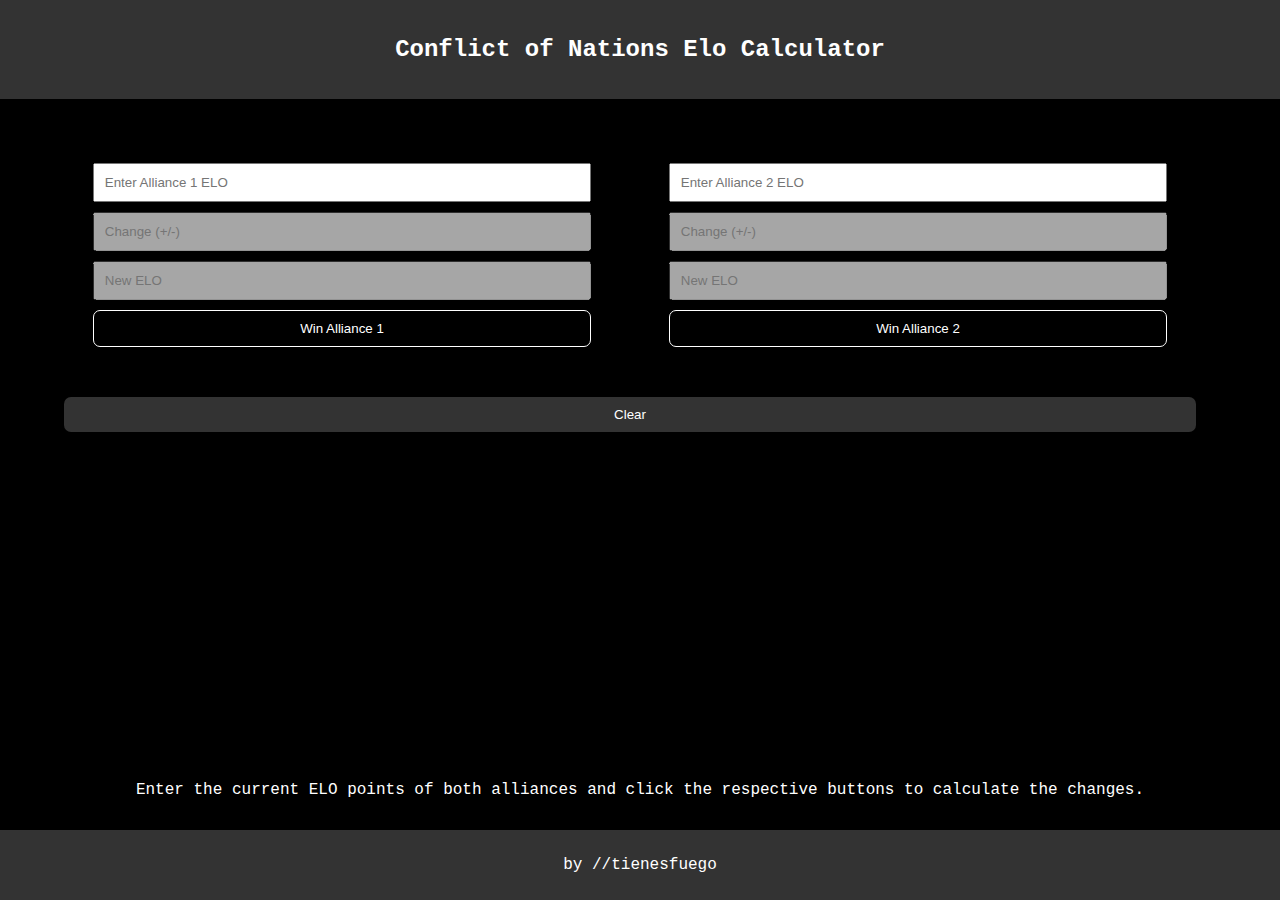
<file: index.html>
<!DOCTYPE html>
<html lang="en">

<head>
    <meta charset="UTF-8">
    <title>Conflict of Nations Elo Calculator</title>
    <meta http-equiv="X-UA-Compatible" content="IE=edge">
    <meta name="viewport" content="width=device-width, initial-scale=1.0">
    <meta name="author" content="//tienesfuego">
    <link rel="stylesheet" href="style.css">
    <script src="script.js" defer></script>
</head>

<body>
    <header>
        <h1>Conflict of Nations Elo Calculator</h1>
    </header>
    <main id="calculator">
        <form id="alliance-form">
            <div class="alliance-container">
                <div class="alliance-section">
                    <input type="text" id="elo1" placeholder="Enter Alliance 1 ELO" />
                    <input type="text" id="change1" placeholder="Change (+/-)" disabled />
                    <input type="text" id="result1" placeholder="New ELO" class="" disabled />
                    <button type="button" id="win1" class="win" onclick="Calculator('Win', 1)">Win Alliance 1</button>
                </div>
                <div class="alliance-section">
                    <input type="text" id="elo2" placeholder="Enter Alliance 2 ELO" />
                    <input type="text" id="change2" placeholder="Change (+/-)" disabled />
                    <input type="text" id="result2" placeholder="New ELO" class="" disabled />
                    <button type="button" id="win2" class="win" onclick="Calculator('Win', 2)">Win Alliance 2</button>
                </div>
            </div>
        </form>
        <button type="button" class="clear" onclick="clearForm()">Clear</button>
    </main>
    <p id="located-text">Enter the current ELO points of both alliances and click the respective buttons to calculate
        the changes.</p>
    <footer>
        <p>by //tienesfuego</p>
    </footer>
</body>

</html>
</file>
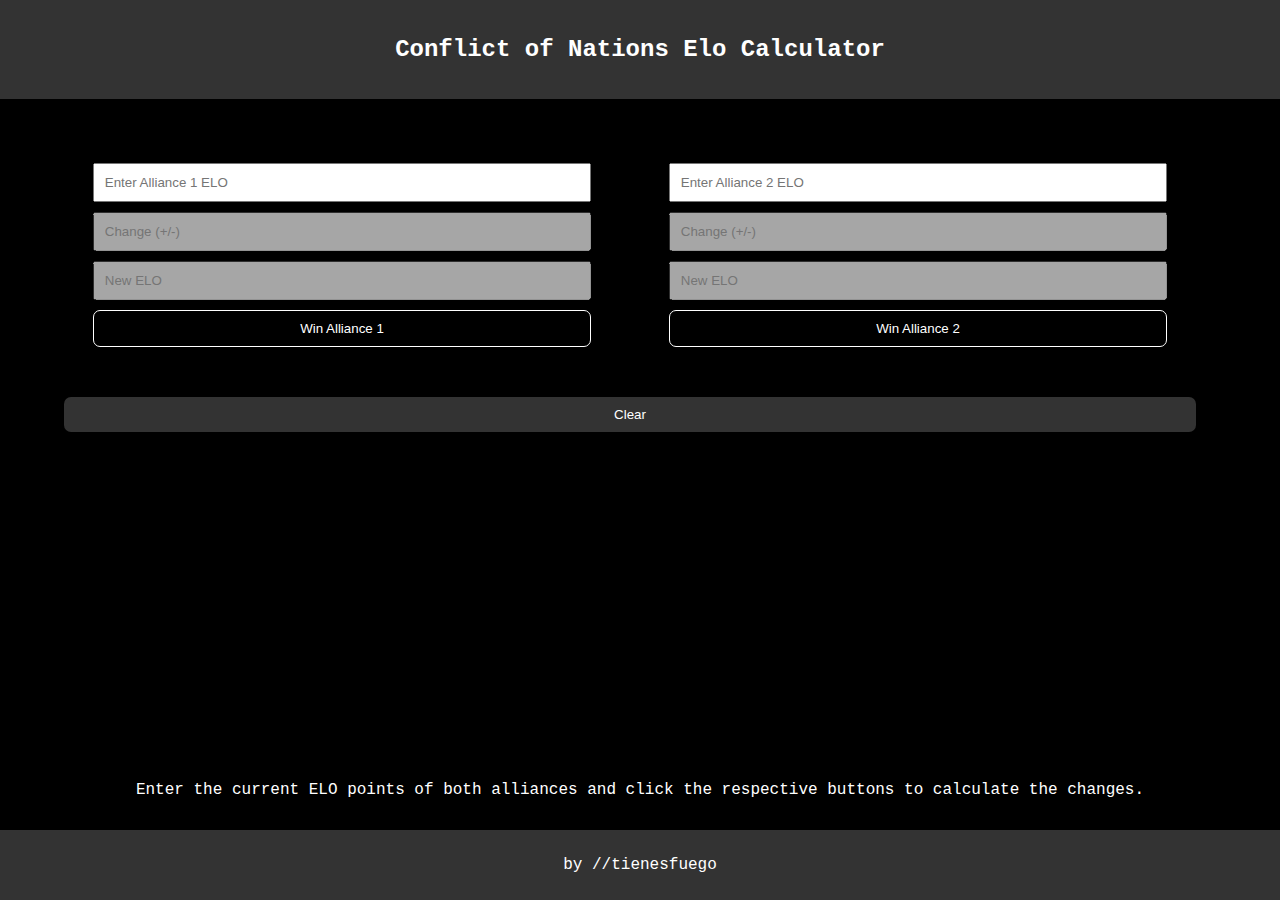
<file: elo_calculator.html>
<!DOCTYPE html>
<html lang="en">

<head>
    <meta charset="UTF-8">
    <title>Conflict of Nations Elo Calculator</title>
    <meta http-equiv="X-UA-Compatible" content="IE=edge">
    <meta name="viewport" content="width=device-width, initial-scale=1.0">
    <meta name="author" content="//tienesfuego">
    <style type="text/css">
        body {
            margin: 0;
            padding: 0;
            font-family: 'Courier New', Courier, monospace;
            background: #000000;
            color: #ffffff;
            display: flex;
            flex-direction: column;
            min-height: 100vh;
        }

        header {
            text-align: center;
            padding: 20px;
            background: #333333;
            color: #ffffff;
        }

        header h1 {
            font-size: 24px;
        }

        #calculator {
            display: flex;
            flex-direction: column;
            align-items: center;
            margin: 5%;
            flex: 1;
        }

        .alliance-container {
            display: flex;
            flex-wrap: wrap;
            justify-content: space-around;
            margin-bottom: 20px;
        }

        .alliance-section {
            width: 45%;
            margin-bottom: 20px;
        }

        input,
        button {
            padding: 10px;
            margin-bottom: 10px;
            width: calc(100% - 20px);
            transition: background 0.3s ease, transform 0.3s ease;
            box-sizing: border-box;
        }

        input.positive {
            background: #4CAF50;
            color: #ffffff;
        }

        input.negative {
            background: #FF5733;
            color: #ffffff;
        }

        button {
            background: #333333;
            color: #ffffff;
            border: none;
            cursor: pointer;
            transition: background 0.3s ease, transform 0.3s ease;
            border-radius: 7px;
        }

        button:hover {
            background: #555555;
        }

        button:active {
            transform: scale(0.95);
        }

        button.win {
            background: #000000;
            border: 0.5px solid white;
        }

        button.win.selected {
            background: #ffffff;
            color: #000000;
        }

        button.win:hover {
            background: #ffffff;
            color: #000000;
        }

        button.loss {
            background: #FF5733;
        }

        #located-text {
            text-align: center;
            padding: 15px;
        }

        button.clear {
            align-self: flex-start;
        }

        footer {
            text-align: center;
            padding: 10px;
            background: #333333;
            color: #ffffff;
            margin-top: auto;
        }

        @media (max-width: 768px) {
            .alliance-section {
                width: 100%;
            }
        }
    </style>
    <script>
        function Calculator(operator, allianceNumber) {
            var currentELO = parseFloat(document.getElementById('elo' + allianceNumber).value);

            var opponentELO = parseFloat(document.getElementById('elo' + (allianceNumber === 1 ? 2 : 1)).value);

            if (isNaN(currentELO) || isNaN(opponentELO)) {
                alert("Please enter valid numeric values for ELO.");
                return;
            }

            var c, result1, d, result2;

            switch (operator) {
                case 'Win':
                    c = (10 ** (currentELO / 400)) / ((10 ** (opponentELO / 400)) + (10 ** (currentELO / 400)))
                    result1 = currentELO + (50 * (1 - c))
                    d = (10 ** (opponentELO / 400)) / ((10 ** (currentELO / 400)) + (10 ** (opponentELO / 400)))
                    result2 = opponentELO + (50 * (0 - d))
                    break;
            }

            result1 = Math.round(result1 * 1) / 1;
            result2 = Math.round(result2 * 1) / 1;
            var change1 = result1 - currentELO;
            var change2 = result2 - opponentELO;

            var result1Button = document.getElementById('result' + allianceNumber);
            result1Button.className = change1 >= 0 ? 'positive' : 'negative';
            result1Button.value = result1;

            var result2Button = document.getElementById('result' + (allianceNumber === 1 ? 2 : 1));
            result2Button.className = change2 >= 0 ? 'positive' : 'negative';
            result2Button.value = result2;

            var winButton = document.getElementById('win' + allianceNumber);
            var lossButton = document.getElementById('loss' + allianceNumber);

            document.getElementById('win1').classList.remove('selected');
            document.getElementById('win2').classList.remove('selected');

            if (operator === 'Win') {
                winButton.classList.add('selected');
            }
            document.getElementById('change' + allianceNumber).className = change1 >= 0 ? 'positive' : 'negative';
            document.getElementById('change' + allianceNumber).value = change1;
            document.getElementById('change' + (allianceNumber === 1 ? 2 : 1)).className = change2 >= 0 ? 'positive' : 'negative';
            document.getElementById('change' + (allianceNumber === 1 ? 2 : 1)).value = change2;
        }
        function clearForm() {
            ['elo1', 'elo2', 'change1', 'result1', 'change2', 'result2'].forEach(id => {
                document.getElementById(id).value = '';
                document.getElementById(id).className = '';
            });
            ['win1', 'win2'].forEach(id => {
                document.getElementById(id).classList.remove('selected');
            });
        }

    </script>
</head>

<body>
    <header>
        <h1>Conflict of Nations Elo Calculator</h1>
    </header>
    <main id="calculator">
        <form id="alliance-form">
            <div class="alliance-container">
                <div class="alliance-section">
                    <input type="text" id="elo1" placeholder="Enter Alliance 1 ELO" />
                    <input type="text" id="change1" placeholder="Change (+/-)" disabled />
                    <input type="text" id="result1" placeholder="New ELO" class="" disabled />
                    <button type="button" id="win1" class="win" onclick="Calculator('Win', 1)">Win Alliance 1</button>
                </div>
                <div class="alliance-section">
                    <input type="text" id="elo2" placeholder="Enter Alliance 2 ELO" />
                    <input type="text" id="change2" placeholder="Change (+/-)" disabled />
                    <input type="text" id="result2" placeholder="New ELO" class="" disabled />
                    <button type="button" id="win2" class="win" onclick="Calculator('Win', 2)">Win Alliance 2</button>
                </div>
            </div>
        </form>
        <button type="button" class="clear" onclick="clearForm()">Clear</button>
    </main>
    <p id="located-text">Enter the current ELO points of both alliances and click the respective buttons to calculate
        the changes.</p>
    <footer>
        <p>by //tienesfuego</p>
    </footer>
</body>

</html>
</file>
<file: style.css>
body {
    margin: 0;
    padding: 0;
    font-family: 'Courier New', Courier, monospace;
    background: #000000;
    color: #ffffff;
    display: flex;
    flex-direction: column;
    min-height: 100vh;
}

header {
    text-align: center;
    padding: 20px;
    background: #333333;
    color: #ffffff;
}

header h1 {
    font-size: 24px;
}

#calculator {
    display: flex;
    flex-direction: column;
    align-items: center;
    margin: 5%;
    flex: 1;
}

.alliance-container {
    display: flex;
    flex-wrap: wrap;
    justify-content: space-around;
    margin-bottom: 20px;
}

.alliance-section {
    width: 45%;
    margin-bottom: 20px;
}

input,
button {
    padding: 10px;
    margin-bottom: 10px;
    width: calc(100% - 20px);
    transition: background 0.3s ease, transform 0.3s ease;
    box-sizing: border-box;
}

input.positive {
    background: #4CAF50;
    color: #ffffff;
}

input.negative {
    background: #FF5733;
    color: #ffffff;
}

button {
    background: #333333;
    color: #ffffff;
    border: none;
    cursor: pointer;
    transition: background 0.3s ease, transform 0.3s ease;
    border-radius: 7px;
}

button:hover {
    background: #555555;
}

button:active {
    transform: scale(0.95);
}

button.win {
    background: #000000;
    border: 0.5px solid white;
}

button.win.selected {
    background: #ffffff;
    color: #000000;
}

button.win:hover {
    background: #ffffff;
    color: #000000;
}

button.loss {
    background: #FF5733;
}

#located-text {
    text-align: center;
    padding: 15px;
}

button.clear {
    align-self: flex-start;
}

footer {
    text-align: center;
    padding: 10px;
    background: #333333;
    color: #ffffff;
    margin-top: auto;
}

@media (max-width: 768px) {
    .alliance-section {
        width: 100%;
    }
}
</file>
